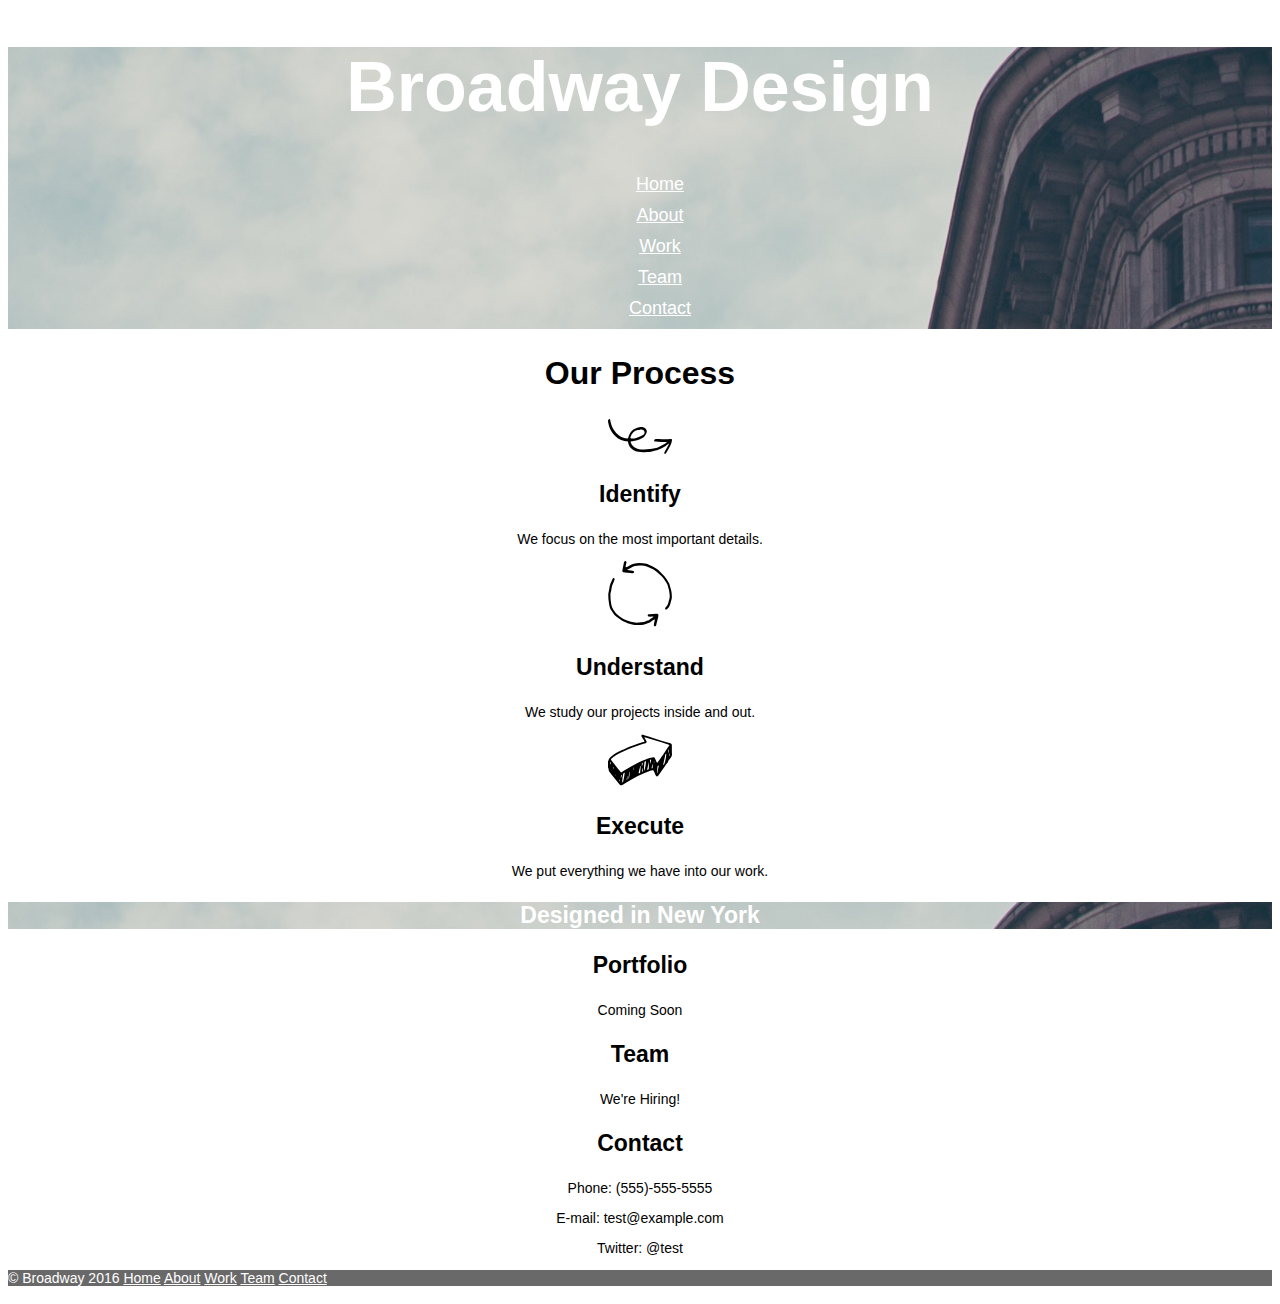
<file: broadway/index.html>
<!DOCTYPE html>
<html>
  <head>
    <title>Broadway</title>
    <link href="resources/css/styles.css" type="text/css" rel="stylesheet">
  </head>
  <body>
    <!-- Header -->
    <div class="flatiron">
      <h1>Broadway Design</h1>
      <nav>
        <ul>
          <li><a href="#">Home</a></li>
          <li><a href="#">About</a></li>
          <li><a href="#">Work</a></li>
          <li><a href="#">Team</a></li>
          <li><a href="#">Contact</a></li>
        </ul>
      </nav>
    </div>

    <div class="process">
      <h2>Our Process</h2>

      <!-- Identify -->
      <img src="resources/images/identify.svg">
      <h3>Identify</h3>
      <p>We focus on the most important details.</p>

      <!-- Understand -->
      <img src="resources/images/understand.svg">
      <h3>Understand</h3>
      <p>We study our projects inside and out.</p>

      <!-- Execute -->
      <img src="resources/images/execute.svg">
      <h3>Execute</h3>
      <p>We put everything we have into our work.</p>
    </div>

    <div class="flatiron">
      <h3>Designed in New York</h3>
    </div>
    <h3>Portfolio</h3>
    <p>Coming Soon</p>
    <h3>Team</h3>
    <p>We're Hiring!</p>
    <h3>Contact</h3>
    <p>Phone: (555)-555-5555</p>
    <p>E-mail: test@example.com</p>
    <p>Twitter: @test</p>

    <!-- Footer -->
    <div class="footer">
      <p>
        &copy; Broadway 2016
        <a href="#">Home</a>
        <a href="#">About</a>
        <a href="#">Work</a>
        <a href="#">Team</a>
        <a href="#">Contact</a>
      </p>
      <nav>
        <ul>

        </ul>
      </nav>

    </div>

  </body>
</html>
</file>
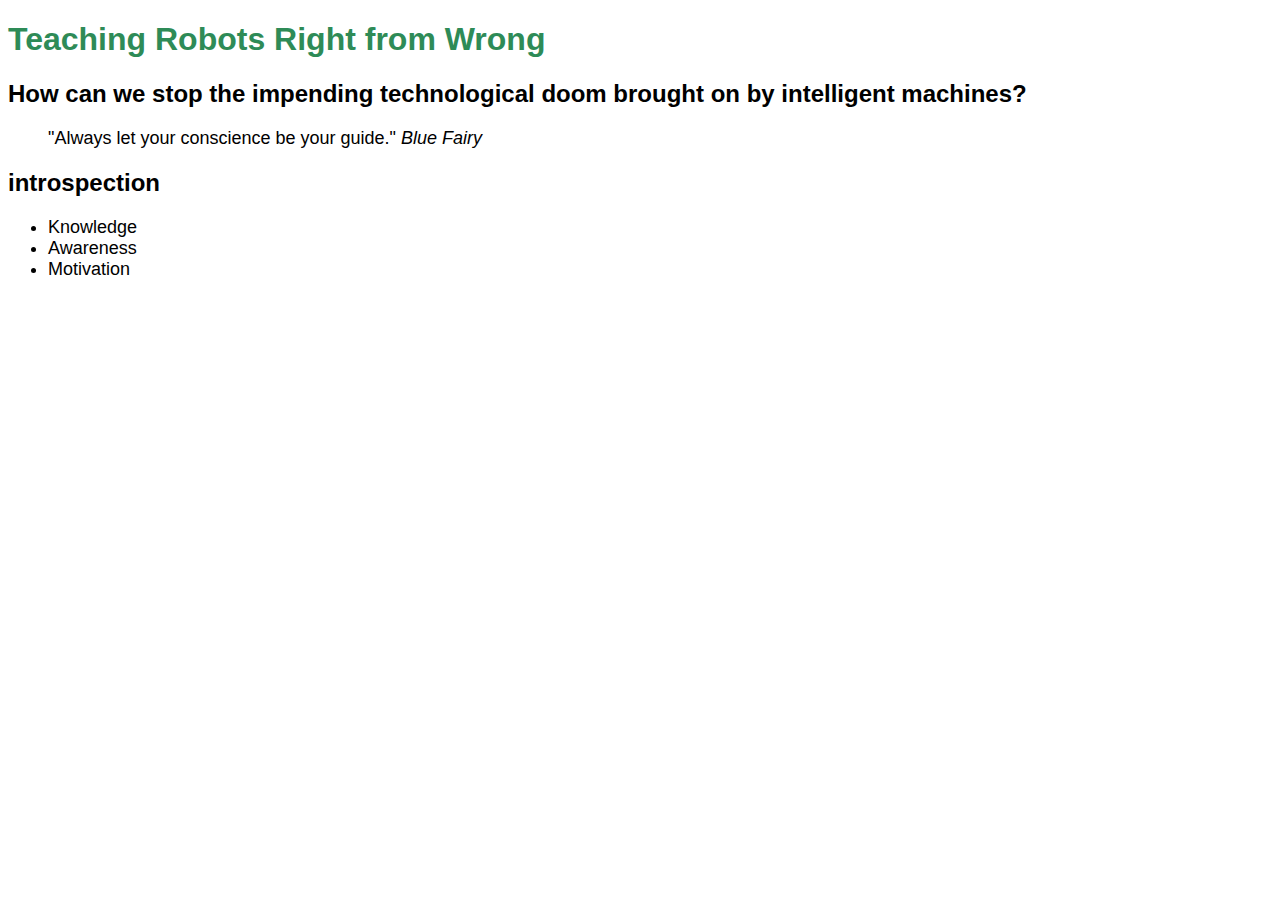
<file: DevProject/index.html>
<!DOCTYPE html>
<html lang="en" dir="ltr">
  <head>
    <meta charset="utf-8">
    <title>conscience</title>
    <link href="./resources/css/index.css" type="text/css" rel="stylesheet" />
  </head>
  <body>
    <h1>Teaching Robots Right from Wrong</h1>
    <h2>How can we stop the impending technological doom brought on by intelligent machines?</h2>
    <blockquote>
      <p>
        "Always let your conscience be your guide."
        <cite>Blue Fairy</cite>
      </p>
    </blockquote>
    <h2>introspection</h2>
    <ul>
      <li>Knowledge</li>
      <li>Awareness</li>
      <li>Motivation</li>
    </ul>
  </body>
</html>
</file>
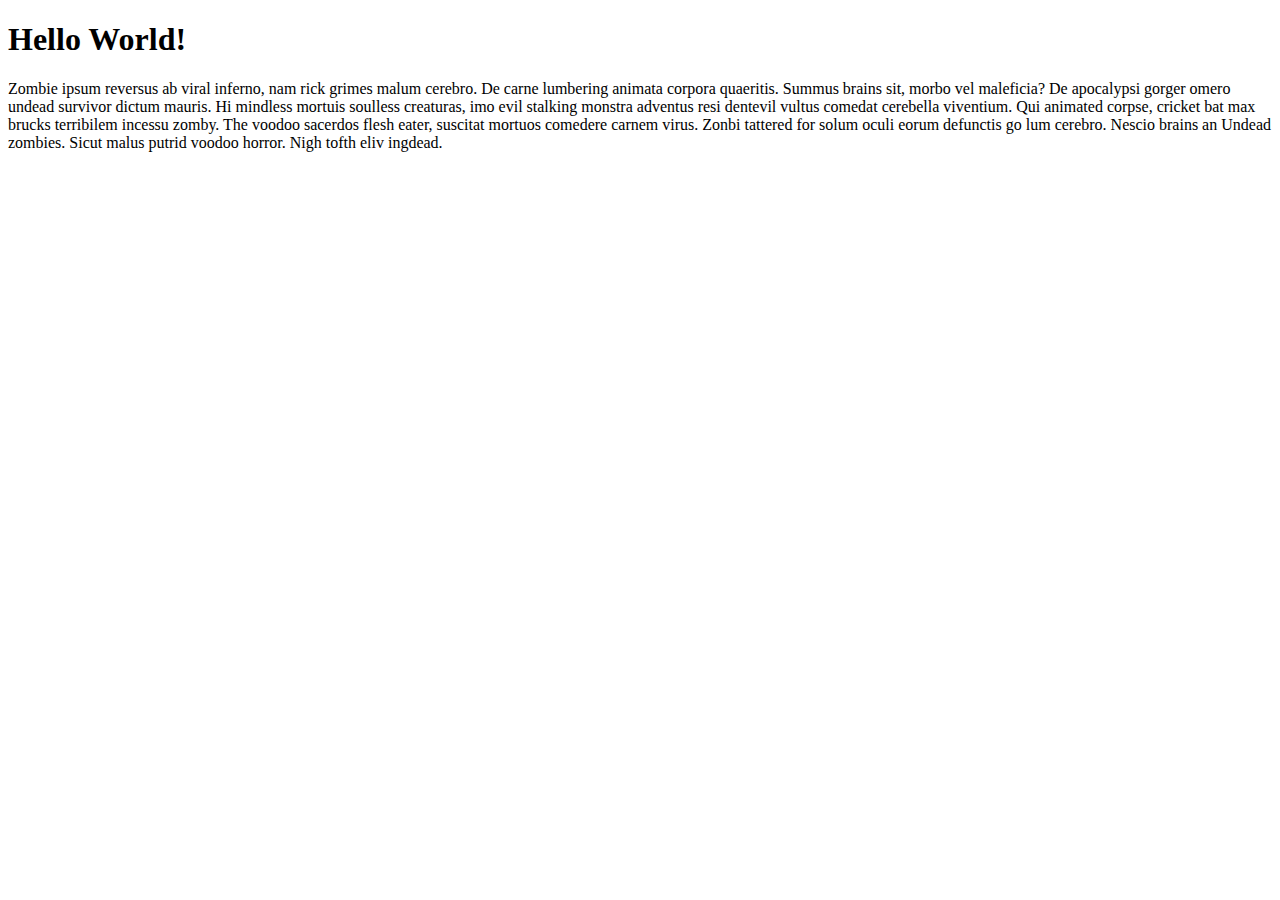
<file: hello_html/index.html>
<!DOCTYPE html>
<html>
  <head>
    <title>Hello World!</title>
  </head>
  <body>
    <h1>Hello World!</h1>
    <p>
      Zombie ipsum reversus ab viral inferno, nam rick grimes malum cerebro. De carne lumbering animata corpora quaeritis. Summus brains sit​​, morbo vel maleficia? De apocalypsi gorger omero undead survivor dictum mauris. Hi mindless mortuis soulless creaturas, imo evil stalking monstra adventus resi dentevil vultus comedat cerebella viventium. Qui animated corpse, cricket bat max brucks terribilem incessu zomby. The voodoo sacerdos flesh eater, suscitat mortuos comedere carnem virus. Zonbi tattered for solum oculi eorum defunctis go lum cerebro. Nescio brains an Undead zombies. Sicut malus putrid voodoo horror. Nigh tofth eliv ingdead.
    </p>
  </body>
</html>
</file>
<file: broadway/resources/css/styles.css>
body {
  font-family: Helvetica;
  text-align: center;
}

h1 {
  font-size: 70px;
  font-weight: bold;
  color: white;
}

h2 {
  font-size: 32px;
  font-weight: bold;
}

h3 {
  font-size: 23px;
  font-weight: bold;
}

p {
  font-size: 14px;
}

.flatiron {
  background-image: url("../images/the-flatiron-building.png");
  background-repeat: no-repeat;
}

.flatiron h3 {
  color: white;
}

.footer {
  font-size: 11px;
  color: white;
  background-color: dimgray;
  text-align: left;
}

.footer ul li {
  display: inline;
}

nav ul {
  list-style: none;
  font-size: 18px;
}

ul li {
  padding-bottom: 10px;
}

a {
  color: white;
}
</file>
<file: DevProject/resources/css/index.css>
* {
  font-family: Helvetica, Arial, sans-serif;
}


h1 {
  color: SeaGreen;
}


p,
li {
  font-size: 18px;
}


a {
  text-decoration: none;
}
</file>
